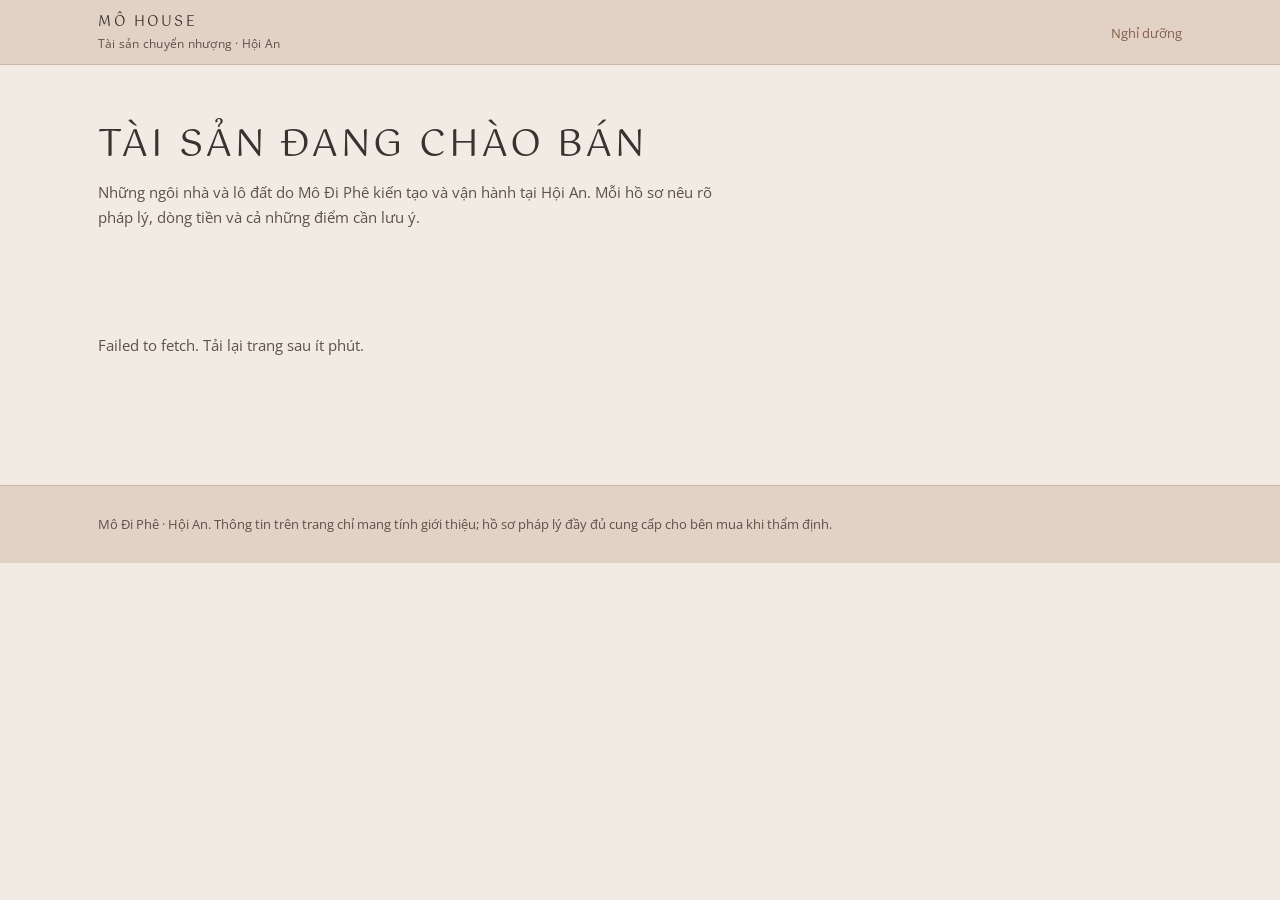
<file: web/index.html>
<!doctype html>
<html lang="vi">
<head>
<meta charset="utf-8">
<meta name="viewport" content="width=device-width, initial-scale=1">
<meta name="robots" content="noindex"><!-- bỏ dòng này khi muốn Google tìm thấy trang -->
<title>Mô House · Tài sản chuyển nhượng tại Hội An</title>
<meta name="description" content="Các tài sản Mô Đi Phê đang chào bán tại Hội An: villa hồ bơi, nhà phố cổ, căn hộ dịch vụ, đất nền. Hồ sơ minh bạch, pháp lý rõ ràng.">
<meta property="og:title" content="Mô House · Tài sản chuyển nhượng tại Hội An">
<meta property="og:description" content="Villa hồ bơi, nhà phố cổ, căn hộ dịch vụ và đất nền đang chào bán — hồ sơ minh bạch.">
<meta property="og:image" content="https://duykennguyen.github.io/mo-house-ban/anh/an-bang/an-bang-01.jpg">
<link rel="preconnect" href="https://fonts.googleapis.com">
<link rel="preconnect" href="https://fonts.gstatic.com" crossorigin>
<link href="https://fonts.googleapis.com/css2?family=Gotu&family=Open+Sans:wght@400;600&display=swap" rel="stylesheet">
<link rel="stylesheet" href="assets/site.css?v=1">
</head>
<body>
<header class="dau"><div class="wrap">
  <a class="logo" href="./">Mô House<small>Tài sản chuyển nhượng · Hội An</small></a>
  <nav><a href="https://duykennguyen.github.io/mo-house/">Nghỉ dưỡng</a></nav>
</div></header>
<main class="wrap">
  <section class="mo-dau">
    <h1>Tài sản đang chào bán</h1>
    <p>Những ngôi nhà và lô đất do Mô Đi Phê kiến tạo và vận hành tại Hội An. Mỗi hồ sơ nêu rõ pháp lý, dòng tiền và cả những điểm cần lưu ý.</p>
  </section>
  <div class="luoi" id="danh-muc"><p class="bao">Đang tải danh sách…</p></div>
</main>
<footer class="chan"><div class="wrap">
  Mô Đi Phê · Hội An. Thông tin trên trang chỉ mang tính giới thiệu; hồ sơ pháp lý đầy đủ cung cấp cho bên mua khi thẩm định.
</div></footer>
<script src="config.js?v=1"></script>
<script src="assets/site.js?v=2"></script>
</body>
</html>
</file>
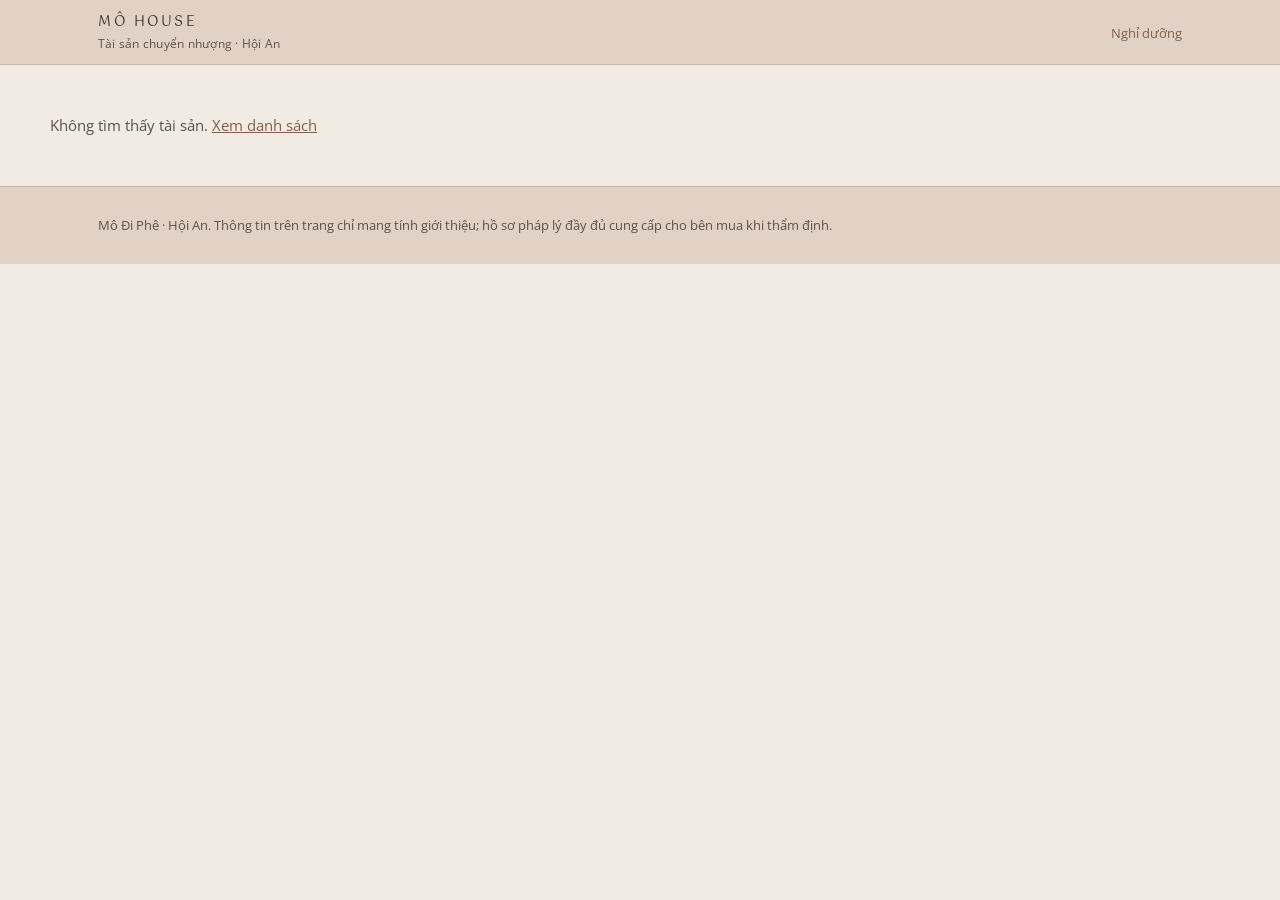
<file: web/tai-san.html>
<!doctype html>
<html lang="vi">
<head>
<meta charset="utf-8">
<meta name="viewport" content="width=device-width, initial-scale=1">
<meta name="robots" content="noindex"><!-- bỏ dòng này khi muốn Google tìm thấy trang -->
<title>Tài sản · Mô House Chuyển nhượng</title>
<meta name="description" content="Các tài sản Mô Đi Phê đang chào bán tại Hội An: villa hồ bơi, nhà phố cổ, căn hộ dịch vụ, đất nền. Hồ sơ minh bạch, pháp lý rõ ràng.">
<meta property="og:title" content="Mô House · Tài sản chuyển nhượng tại Hội An">
<meta property="og:description" content="Villa hồ bơi, nhà phố cổ, căn hộ dịch vụ và đất nền đang chào bán — hồ sơ minh bạch.">
<meta property="og:image" content="https://duykennguyen.github.io/mo-house-ban/anh/an-bang/an-bang-01.jpg">
<link rel="preconnect" href="https://fonts.googleapis.com">
<link rel="preconnect" href="https://fonts.gstatic.com" crossorigin>
<link href="https://fonts.googleapis.com/css2?family=Gotu&family=Open+Sans:wght@400;600&display=swap" rel="stylesheet">
<link rel="stylesheet" href="assets/site.css?v=1">
</head>
<body>
<header class="dau"><div class="wrap">
  <a class="logo" href="./">Mô House<small>Tài sản chuyển nhượng · Hội An</small></a>
  <nav><a href="https://duykennguyen.github.io/mo-house/">Nghỉ dưỡng</a></nav>
</div></header>
<main id="chi-tiet"><p class="bao wrap">Đang tải hồ sơ…</p></main>
<footer class="chan"><div class="wrap">
  Mô Đi Phê · Hội An. Thông tin trên trang chỉ mang tính giới thiệu; hồ sơ pháp lý đầy đủ cung cấp cho bên mua khi thẩm định.
</div></footer>
<script src="config.js?v=1"></script>
<script src="assets/site.js?v=2"></script>
</body>
</html>
</file>
<file: web/assets/site.css>
/* Mô House · Chuyển nhượng — cùng bảng màu và font với Mô House / Mô Bedding */
:root {
  --kem: #e1d2c5;      /* tông chủ đạo */
  --nen: #f1ebe3;      /* dải sáng */
  --giay: #faf6f1;     /* thẻ */
  --muc: #3a3230;      /* chữ */
  --tro: #5c504d;      /* chữ phụ */
  --nau: #9e7863;      /* chữ lớn, số */
  --nau-dam: #835f4b;  /* chữ nhỏ, nút */
  --reu: #8a9480;
  --vien: #c9b6a4;
  --canh-bao: #9c3327;
  --serif: "Gotu", Georgia, "Times New Roman", serif;
  --sans: "Open Sans", "Helvetica Neue", Arial, sans-serif;
  --pad: clamp(16px, 4vw, 48px);
}
*, *::before, *::after { box-sizing: border-box; }
html { -webkit-text-size-adjust: 100%; }
body { margin: 0; background: var(--nen); color: var(--muc); font-family: var(--sans); font-size: 15px; line-height: 1.65; }
img { max-width: 100%; display: block; }
a { color: var(--nau-dam); }
.wrap { max-width: 1180px; margin: 0 auto; padding: 0 var(--pad); }

/* Đầu trang */
.dau { background: var(--kem); border-bottom: 1px solid var(--vien); }
.dau .wrap { display: flex; align-items: center; justify-content: space-between; gap: 12px; min-height: 64px; }
.logo { font-family: var(--serif); text-transform: uppercase; letter-spacing: .18em; font-size: 14px; color: var(--muc); text-decoration: none; }
.logo small { display: block; font-family: var(--sans); text-transform: none; letter-spacing: .02em; font-size: 12px; color: var(--tro); }
.dau nav a { font-size: 13px; text-decoration: none; margin-left: 16px; }

/* Nút */
.nut { display: inline-flex; align-items: center; justify-content: center; min-height: 44px; padding: 0 18px; border-radius: 2px;
  border: 1px solid var(--nau-dam); background: transparent; color: var(--nau-dam); text-decoration: none; font-size: 14px; font-weight: 600; cursor: pointer; }
.nut.chinh { background: var(--muc); border-color: var(--muc); color: var(--giay); }
.nut-hang { display: flex; flex-wrap: wrap; gap: 10px; }

/* Trang danh mục */
.mo-dau { padding: 56px 0 28px; }
.mo-dau h1, .ts-tieu-de h1 { font-family: var(--serif); font-weight: 400; text-transform: uppercase; letter-spacing: .08em; font-size: clamp(24px, 4vw, 38px); line-height: 1.3; margin: 0 0 10px; }
.mo-dau p { max-width: 640px; color: var(--tro); margin: 0; }
.luoi { display: grid; grid-template-columns: repeat(auto-fill, minmax(300px, 1fr)); gap: 24px; padding: 12px 0 64px; }
.the { background: var(--giay); border: 1px solid var(--vien); text-decoration: none; color: inherit; display: flex; flex-direction: column; }
.the:hover { border-color: var(--nau); }
.the .anh { aspect-ratio: 4 / 3; background: var(--kem) center / cover no-repeat; }
.the .than { padding: 16px 18px 20px; display: flex; flex-direction: column; gap: 4px; flex: 1; }
.nhan { font-size: 12px; letter-spacing: .12em; text-transform: uppercase; color: var(--reu); }
.the h2 { font-family: var(--serif); font-weight: 400; font-size: 20px; margin: 0; }
.the .mo-ta { color: var(--tro); font-size: 14px; margin: 0; }
.the .gia { margin-top: auto; padding-top: 10px; font-family: var(--serif); font-size: 22px; color: var(--nau); }
.the .gia small { font-family: var(--sans); font-size: 12px; color: var(--tro); }

/* Trang chi tiết */
.ts-bia { aspect-ratio: 16 / 7; background: var(--kem) center / cover no-repeat; }
.ts-tieu-de { padding: 32px 0 8px; display: grid; gap: 24px; grid-template-columns: 1fr; }
.ts-tieu-de .phu { color: var(--tro); margin: 0; }
.hop-gia { background: var(--giay); border: 1px solid var(--vien); padding: 20px; align-self: start; }
.hop-gia .so { font-family: var(--serif); font-size: 28px; color: var(--nau); line-height: 1.3; }
.hop-gia p { margin: 6px 0 14px; font-size: 13px; color: var(--tro); }
@media (min-width: 860px) { .ts-tieu-de { grid-template-columns: 1fr 340px; } }

.muc { padding: 28px 0; border-top: 1px solid var(--vien); }
.muc h2 { font-family: var(--serif); font-weight: 400; text-transform: uppercase; letter-spacing: .1em; font-size: 17px; margin: 0 0 14px; color: var(--muc); }
.bang { width: 100%; border-collapse: collapse; font-size: 14px; }
.bang th, .bang td { text-align: left; vertical-align: top; padding: 9px 12px 9px 0; border-bottom: 1px solid var(--vien); }
.bang th { width: 34%; font-weight: 600; color: var(--tro); }
.bang.dong-tien th { width: auto; }
.ds { margin: 0; padding-left: 20px; }
.ds li { margin: 4px 0; }
.luu-y li::marker { color: var(--canh-bao); }
.ghi-chu { font-size: 13px; color: var(--tro); margin: 10px 0 0; }
.anh-hang { display: grid; grid-template-columns: repeat(auto-fill, minmax(180px, 1fr)); gap: 8px; margin-top: 12px; }
.anh-hang button { padding: 0; border: 0; background: var(--kem); cursor: zoom-in; }
.anh-hang img { aspect-ratio: 4 / 3; object-fit: cover; width: 100%; }
.cap-muc { display: grid; gap: 28px; }
.cap-muc h3 { font-size: 15px; margin: 0 0 6px; }
.trong { color: var(--tro); font-style: italic; }

/* Xem ảnh lớn */
.xem-anh { position: fixed; inset: 0; background: rgba(30, 24, 22, .92); display: none; align-items: center; justify-content: center; z-index: 50; padding: 16px; }
.xem-anh.mo { display: flex; }
.xem-anh figure { margin: 0; max-width: 1200px; }
.xem-anh img { max-height: 82vh; margin: 0 auto; }
.xem-anh figcaption { color: #eee; text-align: center; font-size: 14px; margin-top: 8px; }
.xem-anh .dong { position: absolute; top: 12px; right: 16px; color: #fff; background: none; border: 0; font-size: 32px; cursor: pointer; min-width: 44px; min-height: 44px; }

.chan { background: var(--kem); border-top: 1px solid var(--vien); padding: 28px 0; font-size: 13px; color: var(--tro); }
.bao { padding: 48px 0; color: var(--tro); }
</file>
